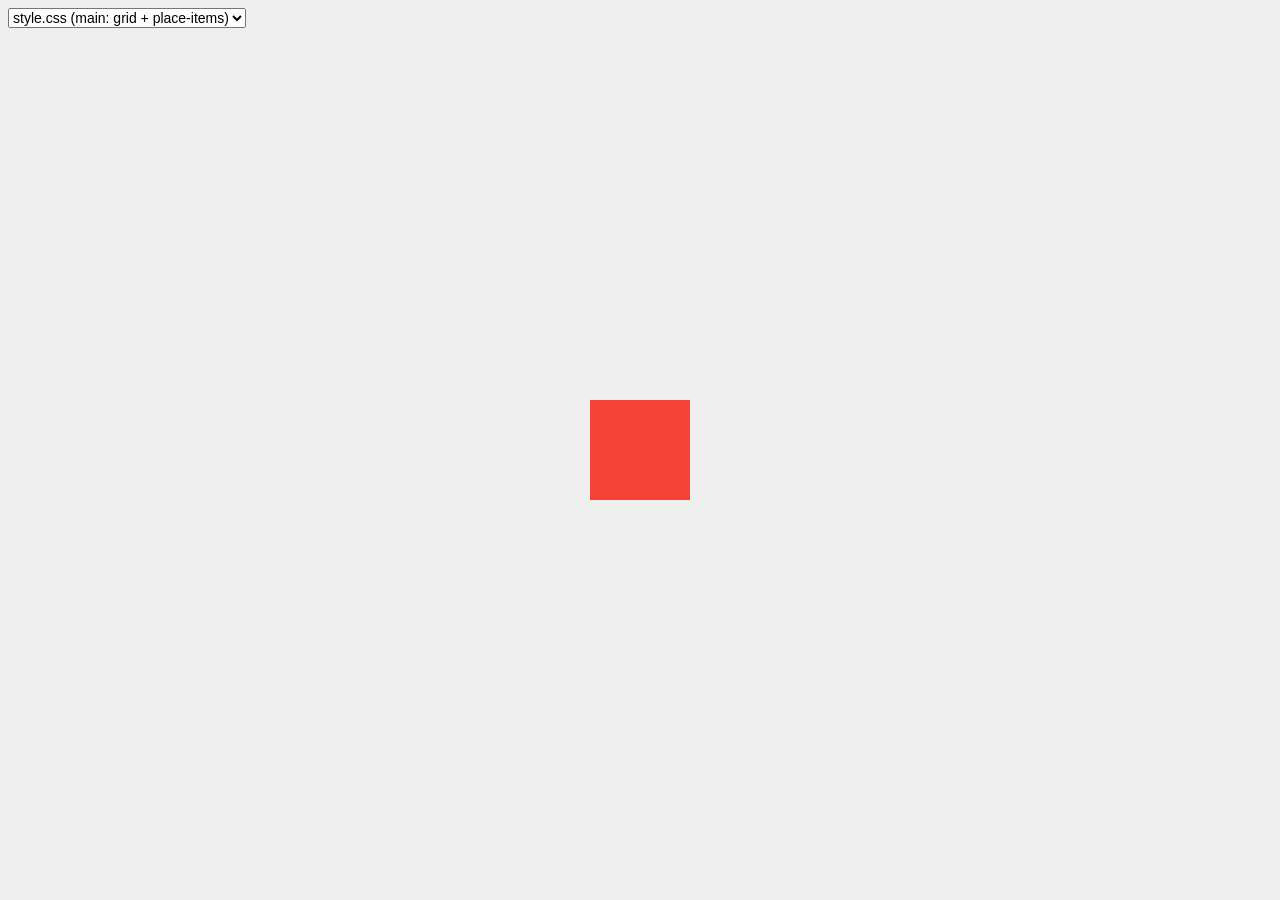
<file: center-an-element-vertically/index.html>
<!doctype html>
<html lang="en">
<head>
  <meta charset="utf-8" />
  <meta name="viewport" content="width=device-width, initial-scale=1" />
  <title>BFE CSS — Center an element vertically</title>
  <!-- Main solution. Pick another variant from the list to preview it. -->
  <link id="solution" rel="stylesheet" href="style.css" />
  <style>
    #picker { position: fixed; top: 8px; left: 8px; z-index: 1; font: 14px sans-serif; }
  </style>
</head>
<body>
  <!-- Problem: https://bigfrontend.dev/css/center-an-element-vertically -->
  <select id="picker" aria-label="Solution variant">
    <option value="style.css">style.css (main: grid + place-items)</option>
    <option value="solutions/01-flex.css">1. flex</option>
    <option value="solutions/02-grid-place-items.css">2. grid + place-items</option>
    <option value="solutions/03-grid-place-content.css">3. grid + place-content</option>
    <option value="solutions/04-flex-margin-auto.css">4. flex + margin: auto</option>
    <option value="solutions/05-absolute-transform.css">5. absolute + transform</option>
    <option value="solutions/06-absolute-inset-margin-auto.css">6. absolute + inset + margin: auto</option>
    <option value="solutions/07-absolute-calc.css">7. absolute + calc()</option>
  </select>

  <div class="outer">
    <div class="inner"></div>
  </div>

  <script>
    document.getElementById('picker').addEventListener('change', (e) => {
      document.getElementById('solution').href = e.target.value;
    });
  </script>
</body>
</html>
</file>
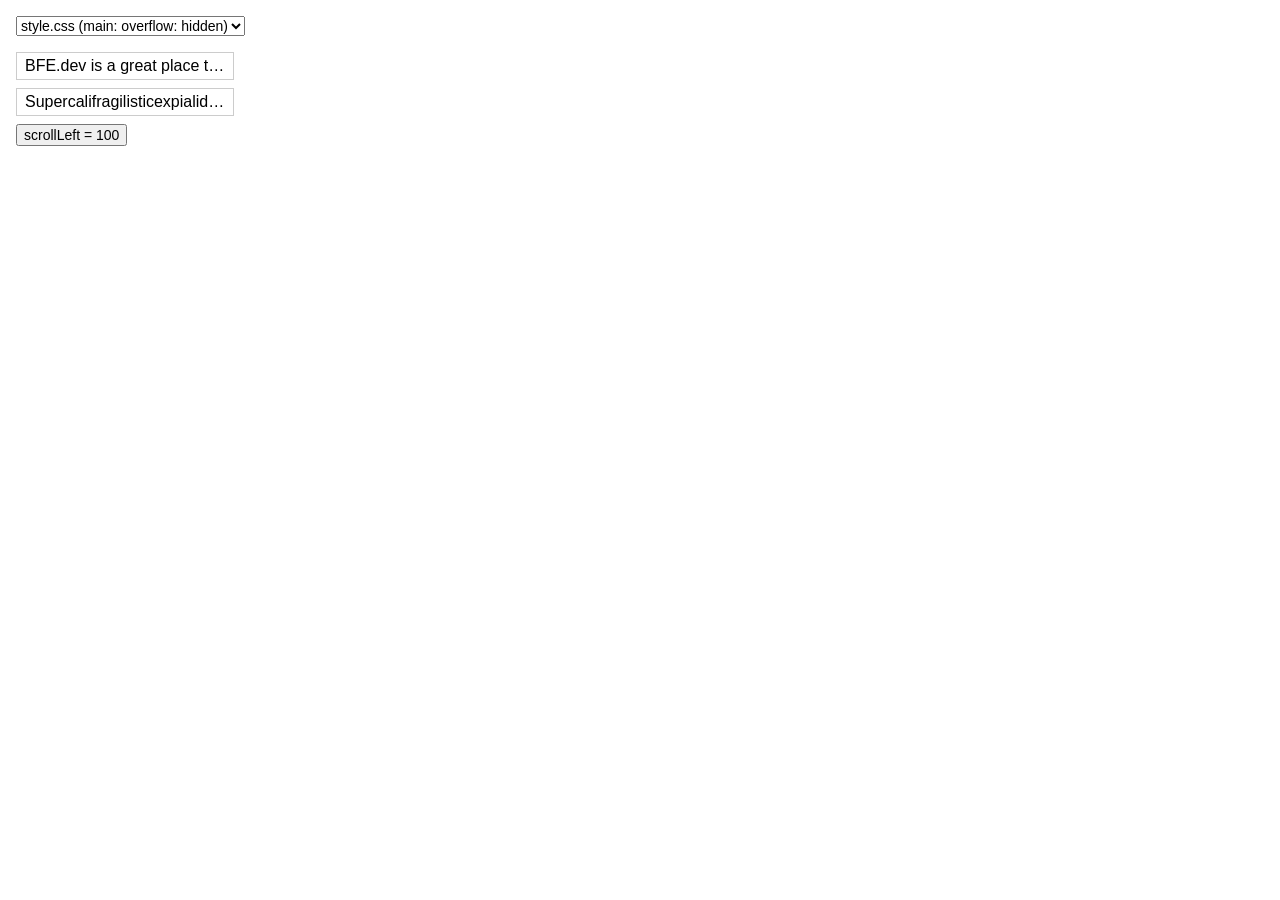
<file: truncate-text-with-ellipsis-in-one-line/index.html>
<!doctype html>
<html lang="en">
<head>
  <meta charset="utf-8" />
  <meta name="viewport" content="width=device-width, initial-scale=1" />
  <title>BFE CSS — Truncate text with ellipsis in one line</title>
  <!-- Main solution. Pick another variant from the list to preview it. -->
  <link id="solution" rel="stylesheet" href="style.css" />
  <style>
    #picker { margin: 8px; font: 14px sans-serif; }
    button { margin: 0 8px; font: 14px sans-serif; }
  </style>
</head>
<body>
  <!-- Problem: https://bigfrontend.dev/css/truncate-text-with-ellipsis-in-one-line -->
  <select id="picker" aria-label="Solution variant">
    <option value="style.css">style.css (main: overflow: hidden)</option>
    <option value="solutions/01-overflow-hidden.css">1. overflow: hidden</option>
    <option value="solutions/02-overflow-clip.css">2. overflow: clip</option>
    <option value="solutions/03-text-wrap-nowrap.css">3. text-wrap: nowrap</option>
    <option value="solutions/04-line-clamp-fails.css">4. line-clamp: 1 (fails on BFE)</option>
  </select>

  <div class="one-line">BFE.dev is a great place to practice front-end interview questions</div>
  <div class="one-line">Supercalifragilisticexpialidocious-without-any-spaces</div>

  <!-- hidden is still a scroll container, clip is not: try it on variants 1 and 2. -->
  <button id="scroll">scrollLeft = 100</button>

  <script>
    document.getElementById('picker').addEventListener('change', (e) => {
      document.getElementById('solution').href = e.target.value;
    });
    document.getElementById('scroll').addEventListener('click', () => {
      document.querySelectorAll('.one-line').forEach((el) => {
        el.scrollLeft = el.scrollLeft ? 0 : 100;
      });
    });
  </script>
</body>
</html>
</file>
<file: center-an-element-vertically/style.css>
/* Problem: https://bigfrontend.dev/css/center-an-element-vertically */

/* Local preview only: give .outer a real height to center in. */
html,
body {
  height: 100%;
  margin: 0;
}

/* Given by the problem */
.outer {
  width: 100%;
  height: 100%;
  background-color: #efefef;
}

.inner {
  width: 100px;
  height: 100px;
  background-color: #f44336;
}

/* Solution: grid + place-items */
.outer {
  display: grid;
  place-items: center;
}
</file>
<file: truncate-text-with-ellipsis-in-one-line/style.css>
/* Problem: https://bigfrontend.dev/css/truncate-text-with-ellipsis-in-one-line */

/* Local preview only: a narrow box so the text overflows. */
.one-line {
  width: 200px;
  padding: 4px 8px;
  margin: 8px;
  border: 1px solid #ccc;
  font: 16px sans-serif;
}

/* Solution: overflow: hidden + white-space: nowrap + text-overflow: ellipsis */
.one-line {
  text-overflow: ellipsis;
  overflow: hidden;
  white-space: nowrap;
}
</file>
